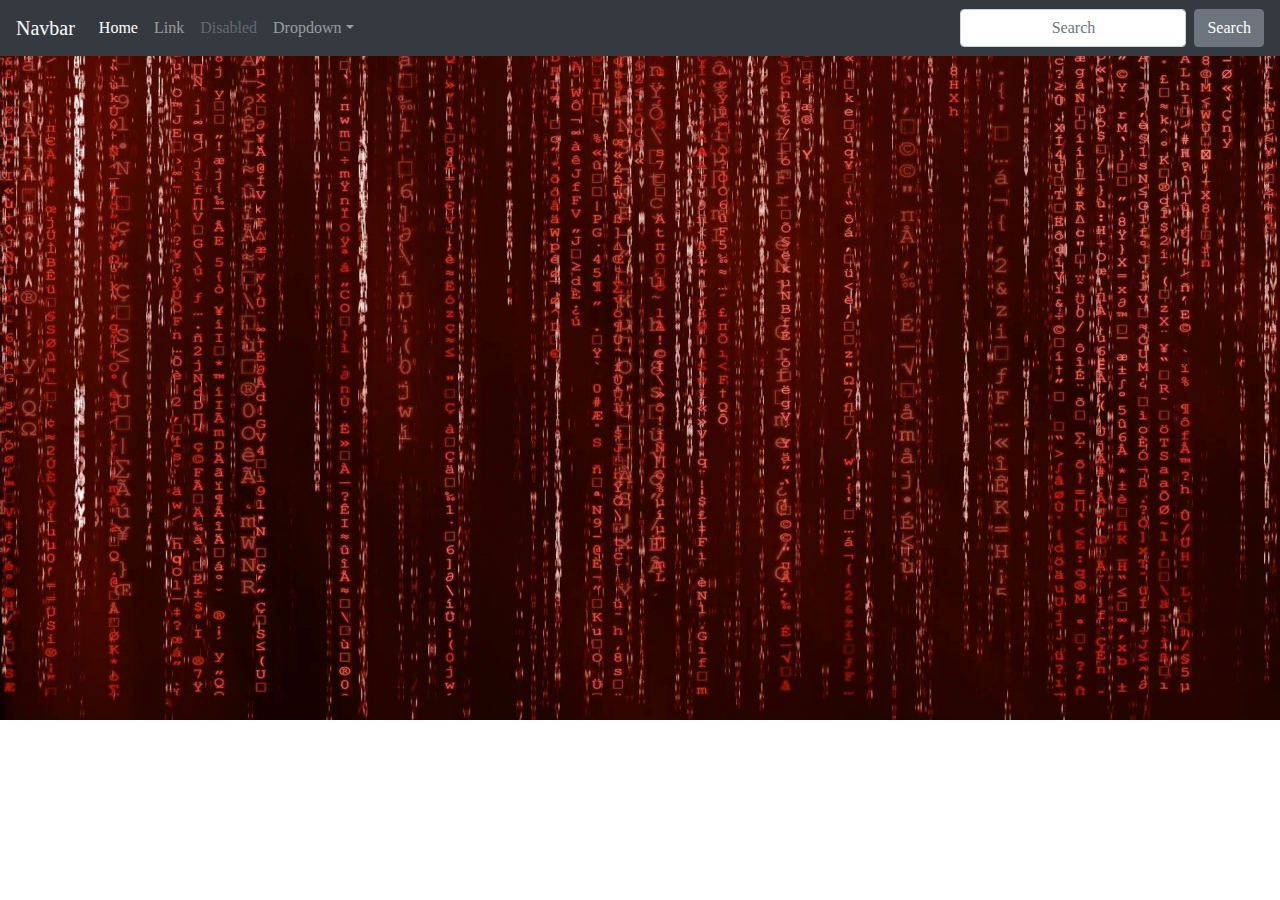
<file: homepage.html>
<!DOCTYPE html>
<html lang="en">

<head>
    <meta charset="utf-8">
    <meta name="viewport" content="width=device-width, initial-scale=1, shrink-to-fit=no">
    <meta name="description" content="">
    <meta name="author" content="">
    <link rel="icon" href="../../../../favicon.ico">
    <title>BIOHACKER</title>

    <link rel="canonical" href="https://getbootstrap.com/docs/4.3/examples/starter-template/">

    <link rel="stylesheet" href="https://stackpath.bootstrapcdn.com/bootstrap/4.3.1/css/bootstrap.min.css" integrity="sha384-ggOyR0iXCbMQv3Xipma34MD+dH/1fQ784/j6cY/iJTQUOhcWr7x9JvoRxT2MZw1T" crossorigin="anonymous">

    <link rel="stylesheet" type="text/css" href="assets/style.css">
    <link href="//db.onlinewebfonts.com/c/bf72def595f73ba2513f4beb4bde70bf?family=Terminator+Real+NFI" rel="stylesheet" type="text/css" />

</head>

<body>

    <nav class="navbar navbar-expand-md navbar-dark bg-dark fixed-top">
        <a class="navbar-brand" href="#">Navbar</a>
        <button class="navbar-toggler" type="button" data-toggle="collapse" data-target="#navbarsExampleDefault" aria-controls="navbarsExampleDefault" aria-expanded="false" aria-label="Toggle navigation">
            <span class="navbar-toggler-icon"></span>
        </button>

        <div class="collapse navbar-collapse" id="navbarsExampleDefault">
            <ul class="navbar-nav mr-auto">
                <li class="nav-item active">
                    <a class="nav-link" href="#">Home <span class="sr-only">(current)</span></a>
                </li>
                <li class="nav-item">
                    <a class="nav-link" href="#">Link</a>
                </li>
                <li class="nav-item">
                    <a class="nav-link disabled" href="#" tabindex="-1" aria-disabled="true">Disabled</a>
                </li>
                <li class="nav-item dropdown">
                    <a class="nav-link dropdown-toggle" href="#" id="dropdown01" data-toggle="dropdown" aria-haspopup="true" aria-expanded="false">Dropdown</a>
                    <div class="dropdown-menu" aria-labelledby="dropdown01">
                        <a class="dropdown-item" href="#">Action</a>
                        <a class="dropdown-item" href="#">action</a>
                        <a class="dropdown-item" href="#">action</a>
                    </div>
                </li>
            </ul>
            <form class="form-inline my-2 my-lg-0">
                <input class="form-control mr-sm-2" type="text" placeholder="Search" aria-label="Search">
                <button class="btn btn-secondary my-2 my-sm-0" type="submit">Search</button>
            </form>
        </div>
    </nav>

    <main role="main" class="container">

        <div class="text-center mt-5 pt-5">
            <h1></h1>
            <p class="lead"></p>
        </div>
        <footer>
            
        </footer>

    </main>


    <script src="https://code.jquery.com/jquery-3.3.1.slim.min.js" integrity="sha384-q8i/X+965DzO0rT7abK41JStQIAqVgRVzpbzo5smXKp4YfRvH+8abtTE1Pi6jizo" crossorigin="anonymous"></script>
    <script src="https://cdnjs.cloudflare.com/ajax/libs/popper.js/1.14.7/umd/popper.min.js" integrity="sha384-UO2eT0CpHqdSJQ6hJty5KVphtPhzWj9WO1clHTMGa3JDZwrnQq4sF86dIHNDz0W1" crossorigin="anonymous"></script>
    <script src="https://stackpath.bootstrapcdn.com/bootstrap/4.3.1/js/bootstrap.min.js" integrity="sha384-JjSmVgyd0p3pXB1rRibZUAYoIIy6OrQ6VrjIEaFf/nJGzIxFDsf4x0xIM+B07jRM" crossorigin="anonymous"></script>

</body></html>
</file>
<file: assets/style.css>
@import url(//db.onlinewebfonts.com/c/bf72def595f73ba2513f4beb4bde70bf?family=Terminator+Real+NFI);

@font-face {
    font-family: "Terminator Real NFI";
    src: url("//db.onlinewebfonts.com/t/bf72def595f73ba2513f4beb4bde70bf.eot");
    src: url("//db.onlinewebfonts.com/t/bf72def595f73ba2513f4beb4bde70bf.eot?#iefix") format("embedded-opentype"), url("//db.onlinewebfonts.com/t/bf72def595f73ba2513f4beb4bde70bf.woff2") format("woff2"), url("//db.onlinewebfonts.com/t/bf72def595f73ba2513f4beb4bde70bf.woff") format("woff"), url("//db.onlinewebfonts.com/t/bf72def595f73ba2513f4beb4bde70bf.ttf") format("truetype"), url("//db.onlinewebfonts.com/t/bf72def595f73ba2513f4beb4bde70bf.svg#Terminator Real NFI") format("svg");
}


* {
    margin: 0;
    text-align: center;
    font-family: Terminator Real NFI;

}

body {
   
    background-image: url(images/binery.jpg);
    background-repeat: no-repeat;
    background-size: 100%;

}

.heroimg {
    height: 888PX;
    width: 1358px;
   border: 4px solid blue;
    background-image: url(images/background.jpg);
    background-repeat: no-repeat center center;
    background-size: 100%;
    opacity: 0.9;
    margin-left: 321px;
    margin-top: 66px;
    display: block;

}



.logo {
    height: 666px;
    width: 999px;
    margin-top: 123px;
    border-radius: 55%;
    opacity: 0.5
}


h1 {
    font-size: 33px;
    color: whitesmoke;
    text-shadow: 2px 2px 8px #FF0000;
    opacity: 0.5;
    letter-spacing: 10px;
    text-shadow: 5px;
    text-decoration: underline;
    text-decoration-color: floralwhite;
    padding-top: 33px;


}
</file>
